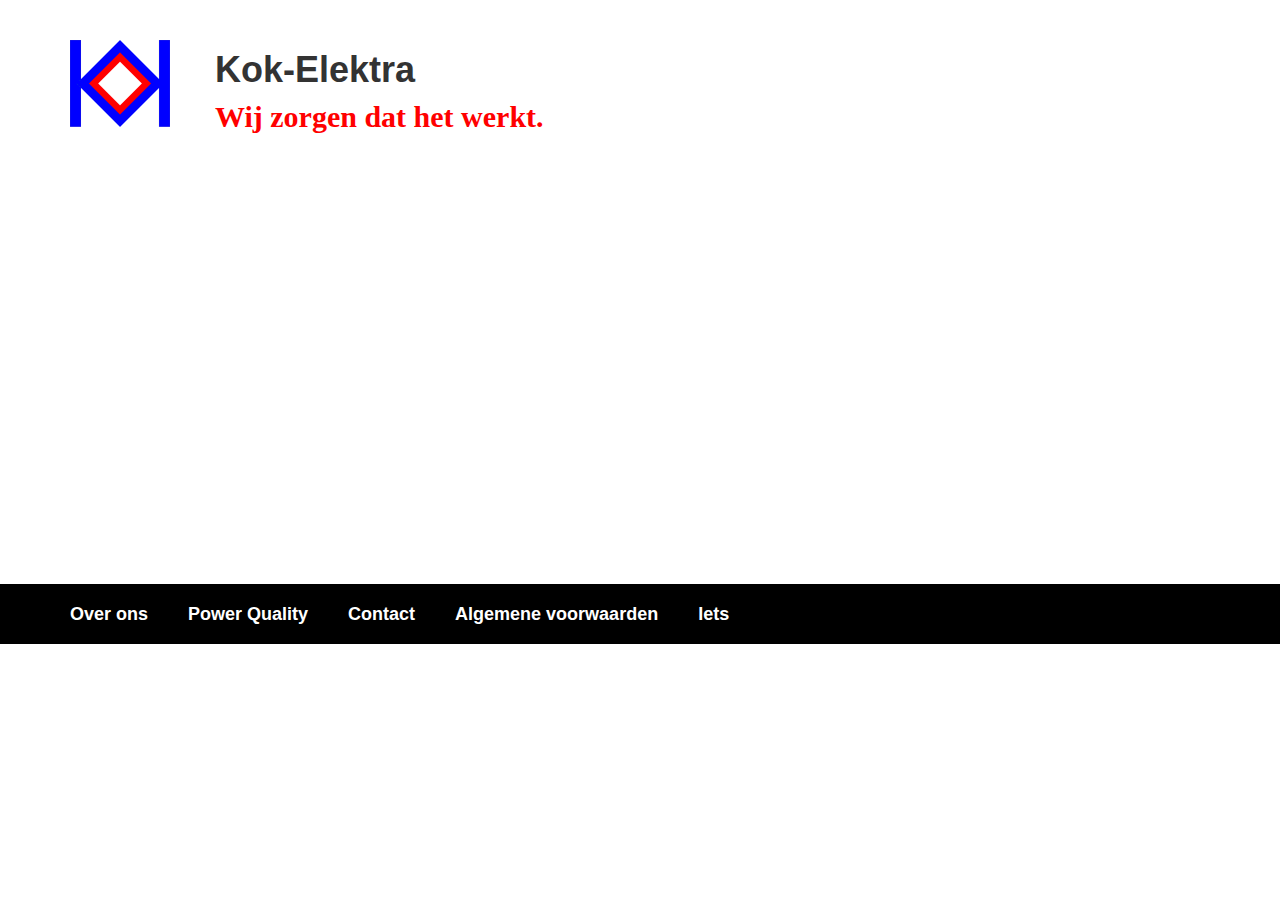
<file: index.html>
<!DOCTYPE html PUBLIC "-//W3C//DTD HTML 4.01//EN">
<html>
	<head>
		<meta name="viewport" content="width=device-width, initial-scale=1.0">
		<link href="css/bootstrap.min.css" rel="stylesheet" media="screen" type="text/css">
		<link href="css/style.css" rel="stylesheet" type="text/css" media="screen">
		<title>
			Kok-Elektra
		</title>
	</head>
	<body>
		<div class="container">
			<div class="row headers">
				<div class="col-md-2">
					<img id="logo" src="img/2013logosite.png" name="logo">
				</div>
				<div class="col-md-10 main-titles">
					<h1 class="main-title">
						Kok-Elektra
					</h1>
					<h1 class="slogan">
						Wij zorgen dat het werkt.
					</h1>
				</div>
			</div>
		</div>
		<div class="photo">
			<div class="container">
				<div class="row">
					<div class="col-md-12">
						<h2 class="background-header">
							Wat kunnen wij voor u betekenen?
						</h2>
					</div>
				</div>
				<div class="row background-headings">
					<div class="col-md-9">
					
					Wij zorgen dat het werkt ziet u in ons bedrijfslogo staan en dit geldt voor alle werkzaamheden die wij doen aan elektrische-installaties en apparatuur. Wij hebben hiervoor de beschikking over top-klasse gereedschap, meet-apparatuur en vaardigheden en maken van al onze werkzaamheden een (beknopt)werk-rapport. Er wordt altijd zorgvuldig en netjes gewerkt, en alle rommel wordt weer keurig opgeruimd. Hierdoor heeft u na ons vertrek, altijd weer een goed werkende, nette installatie of apparatuur. Wij doen ook NEN3140 keuringen en maken Energie Verbruik &amp; Verlies Rapportages. (EVVR) en leggen daarna alle bevindingen vast in een NEN3140 of EVVR-rapport. Ook doen wij voor u POWER QUALITY METINGEN doen met onze FLUKE meter, hierdoor kunt u bijzondere belastingen en verbruiken opsporen. Vervolgens kunt u gerichte maatregelen nemen om een goede, veilige en zuinig werkende installatie te krijgen.
					</div>
				</div>
			</div>
		</div>
		<div class="navigation-bar">
			<div class="container">
				<div class="row">
					<div class="col-md-12">
						<ul class="nav-list">
							<li>
								<a href="#">Over ons</a>
							</li>
							<li>
								<a href="power-quality.html">Power Quality</a>
							</li>
							<li>
								<a href="#">Contact</a>
							</li>
							<li>
								<a href="#">Algemene voorwaarden</a>
							</li>
							<li>
								<a href="#">Iets</a>
							</li>
						</ul>
					</div>
				</div>
			</div>
		</div>
	</body>
</html>
</file>
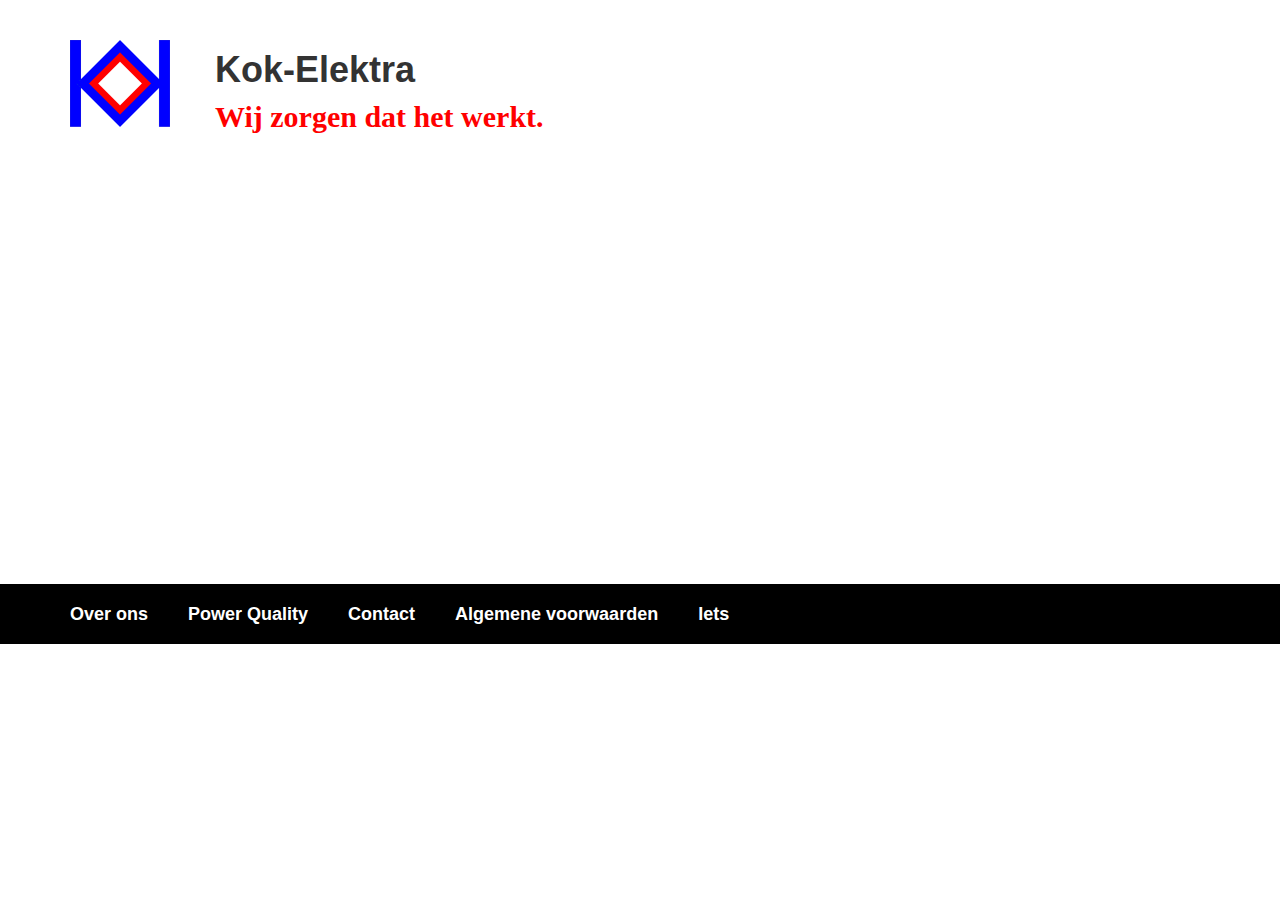
<file: index-01.html>
<!DOCTYPE html PUBLIC "-//W3C//DTD HTML 4.01//EN">
<html>
	<head>
		<meta name="viewport" content="width=device-width, initial-scale=1.0">
		<link href="css/bootstrap.min.css" rel="stylesheet" media="screen" type="text/css">
		<link href="css/style.css" rel="stylesheet" type="text/css" media="screen">
		<title>
			Kok-Elektra
		</title>
	</head>
	<body>
		<div class="container">
			<div class="row headers">
				<div class="col-md-2">
					<img id="logo" src="img/2013logosite.png" name="logo">
				</div>
				<div class="col-md-10 main-titles">
					<h1 class="main-title">
						Kok-Elektra
					</h1>
					<h1 class="slogan">
						Wij zorgen dat het werkt.
					</h1>
				</div>
			</div>
		</div>
		<div class="photo">
			<div class="container">
				<div class="row">
					<div class="col-md-12">
						<h2 class="background-header">
							Wat kunnen wij voor u betekenen?
						</h2>
					</div>
				</div>
				<div class="row background-headings">
					<div class="col-md-9">
					
					Wij zorgen dat het werkt ziet u in ons bedrijfslogo staan en dit geldt voor alle werkzaamheden die wij doen aan elektrische-installaties en apparatuur. Wij hebben hiervoor de beschikking over top-klasse gereedschap, meet-apparatuur en vaardigheden en maken van al onze werkzaamheden een (beknopt)werk-rapport. Er wordt altijd zorgvuldig en netjes gewerkt, en alle rommel wordt weer keurig opgeruimd. Hierdoor heeft u na ons vertrek, altijd weer een goed werkende, nette installatie of apparatuur. Wij doen ook NEN3140 keuringen en maken Energie Verbruik &amp; Verlies Rapportages. (EVVR) en leggen daarna alle bevindingen vast in een NEN3140 of EVVR-rapport. Ook doen wij voor u POWER QUALITY METINGEN doen met onze FLUKE meter, hierdoor kunt u bijzondere belastingen en verbruiken opsporen. Vervolgens kunt u gerichte maatregelen nemen om een goede, veilige en zuinig werkende installatie te krijgen.
					</div>
				</div>
			</div>
		</div>
		<div class="navigation-bar">
			<div class="container">
				<div class="row">
					<div class="col-md-12">
						<ul class="nav-list">
							<li>
								<a href="#">Over ons</a>
							</li>
							<li>
								<a href="power-quality.php">Power Quality</a>
							</li>
							<li>
								<a href="#">Contact</a>
							</li>
							<li>
								<a href="#">Algemene voorwaarden</a>
							</li>
							<li>
								<a href="#">Iets</a>
							</li>
						</ul>
					</div>
				</div>
			</div>
		</div>
	</body>
</html>
</file>
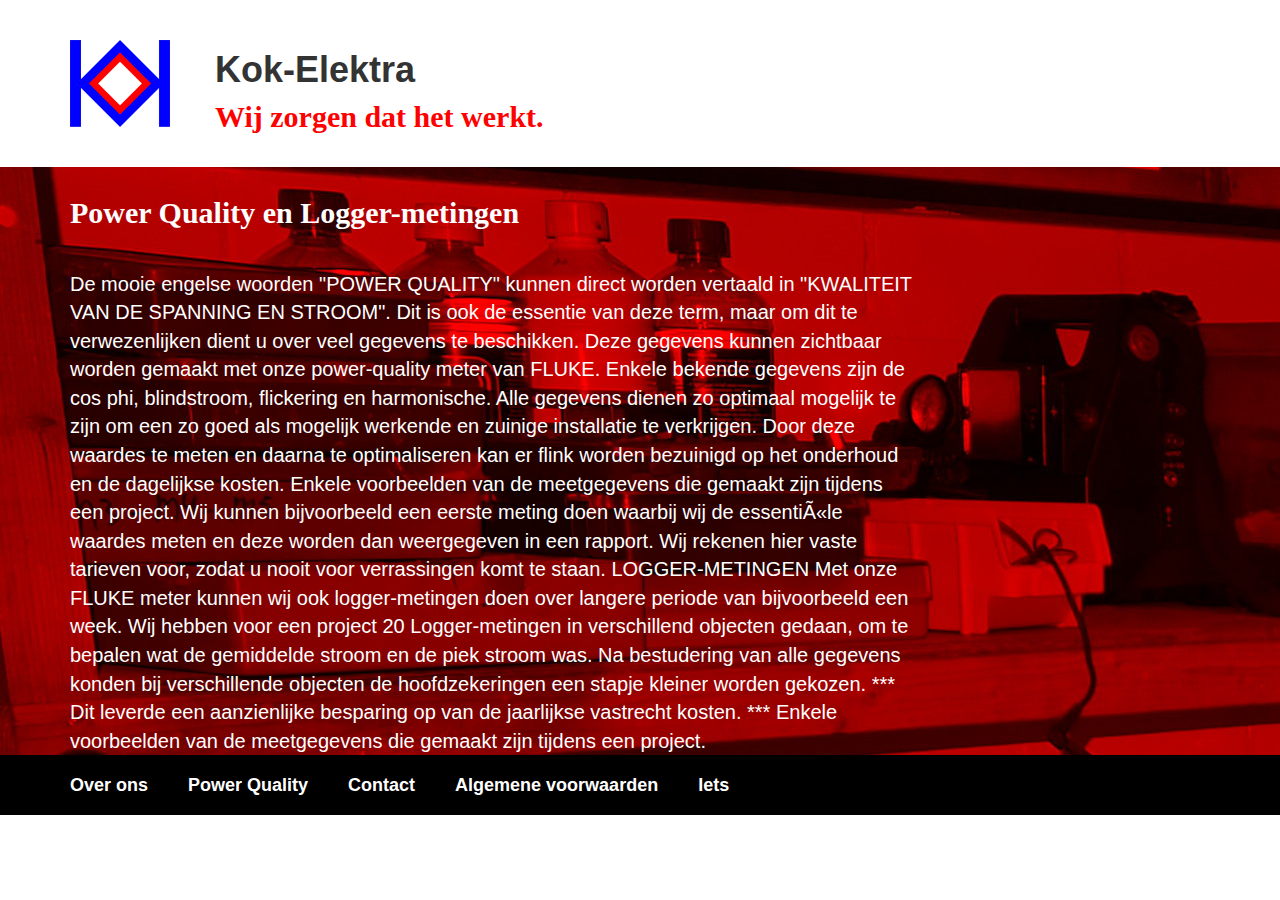
<file: power-quality.html>
<!DOCTYPE html PUBLIC "-//W3C//DTD HTML 4.01//EN">
<html>
	<head>
		<meta name="viewport" content="width=device-width, initial-scale=1.0">
		<link href="css/bootstrap.min.css" rel="stylesheet" media="screen" type="text/css">
		<link href="css/style.css" rel="stylesheet" type="text/css" media="screen">
		<title>
			Kok-Elektra
		</title>
	</head>
	<body>
		<div class="container">
			<div class="row headers">
				<div class="col-md-2">
					<img id="logo" src="img/2013logosite.png" name="logo">
				</div>
				<div class="col-md-10 main-titles">
					<h1 class="main-title">
						Kok-Elektra
					</h1>
					<h1 class="slogan">
						Wij zorgen dat het werkt.
					</h1>
				</div>
			</div>
		</div>
		<div class="photo" style="background-image:url('img/background-red.jpeg')">
			<div class="container">
				<div class="row">
					<div class="col-md-12">
						<h2 class="background-header">
							Power Quality en Logger-metingen
						</h2>
					</div>
				</div>
				<div class="row background-headings">
					<div class="col-md-9">
					
					De mooie engelse woorden "POWER QUALITY" kunnen direct worden vertaald in "KWALITEIT VAN DE SPANNING EN STROOM". Dit is ook de essentie van deze term, maar om dit te verwezenlijken dient u over veel gegevens te beschikken. Deze gegevens kunnen zichtbaar worden gemaakt met onze power-quality meter van FLUKE. Enkele bekende gegevens zijn de cos phi, blindstroom, flickering en harmonische. Alle gegevens dienen zo optimaal mogelijk te zijn om een zo goed als mogelijk werkende en zuinige installatie te verkrijgen. Door deze waardes te meten en daarna te optimaliseren kan er flink worden bezuinigd op het onderhoud en de dagelijkse kosten. Enkele voorbeelden van de meetgegevens die gemaakt zijn tijdens een project. Wij kunnen bijvoorbeeld een eerste meting doen waarbij wij de essentiÃ«le waardes meten en deze worden dan weergegeven in een rapport. Wij rekenen hier vaste tarieven voor, zodat u nooit voor verrassingen komt te staan. LOGGER-METINGEN Met onze FLUKE meter kunnen wij ook logger-metingen doen over langere periode van bijvoorbeeld een week. Wij hebben voor een project 20 Logger-metingen in verschillend objecten gedaan, om te bepalen wat de gemiddelde stroom en de piek stroom was. Na bestudering van alle gegevens konden bij verschillende objecten de hoofdzekeringen een stapje kleiner worden gekozen. *** Dit leverde een aanzienlijke besparing op van de jaarlijkse vastrecht kosten. *** Enkele voorbeelden van de meetgegevens die gemaakt zijn tijdens een project.
					</div>
				</div>
			</div>
		</div>
		<div class="navigation-bar">
			<div class="container">
				<div class="row">
					<div class="col-md-12">
						<ul class="nav-list">
							<li>
								<a href="#">Over ons</a>
							</li>
							<li>
								<a href="power-quality.html">Power Quality</a>
							</li>
							<li>
								<a href="#">Contact</a>
							</li>
							<li>
								<a href="#">Algemene voorwaarden</a>
							</li>
							<li>
								<a href="#">Iets</a>
							</li>
						</ul>
					</div>
				</div>
			</div>
		</div>
	
	</body>
</html>
</file>
<file: css/style.css>
.main-title {
    font-family: "Arial", "Lucida Grande", sans-serif;
    font-size: 36px;
    margin-bottom: 0px;
}

.slogan {
    font-family: "Rockwell";
    color: red;
    font-size: 30px;
    margin-top: 0px;
}

.main-titles {
    max-height: 50px;
    margin-left: -50px;
}

.headers {
    margin-bottom: 40px;
    margin-top: 20px;
}

.photo {
    max-width: 100%;
}

.source-image {
    max-width: 100%;
    position: absolute;
    overflow: hidden;

}

#logo {
    max-height: 100px;
    margin-top: 20px;
}

.navigation-bar {
    width: 100%;
    height: 60px;
    background-color: black;
}

.nav-list {
    width: 100%;
    float: left;
    margin: 0 0 3em -15px;
    padding: 0;
    list-style: none;
}

.nav-list li {
    float: left;
}

.nav-list li a {
    display: block;
    padding: 8px 15px;
    text-decoration: none;
    color: white;
    font-family: "Arial", "Lucida Grande", sans-serif;
    font-size: 18px;
    font-weight: bold;
    margin: 10px 10px 10px 0;
}

.nav-list li:hover {
    background-color: red;
}

.background-header {
    font-family: "Rockwell";
    font-size: 30px;
    color: white;
}

.background-headings {
    font-family: "Arial", "Lucida Grande", sans-serif;
    color: white;

    margin-top: 10px;
    font-size: 20px;
}

img {
    max-width: 100px;
}



#contact {
    background-color: red;
}

.content {
    position: relative;
    z-index: 5;
}

#picture {
    max-width: 100%;
}

.contact {
    padding-top: 20px;
}

.contact-box {
    height: 400px;
    background-color: white;
    opacity: 0.8;
}

.contact-box p {
    font-family: "Arial", "Lucida Grande", sans-serif;

    font-size: 20px;
}

.contact-title {
    font-family: "Rockwell";
    font-size: 30px;
}
</file>
